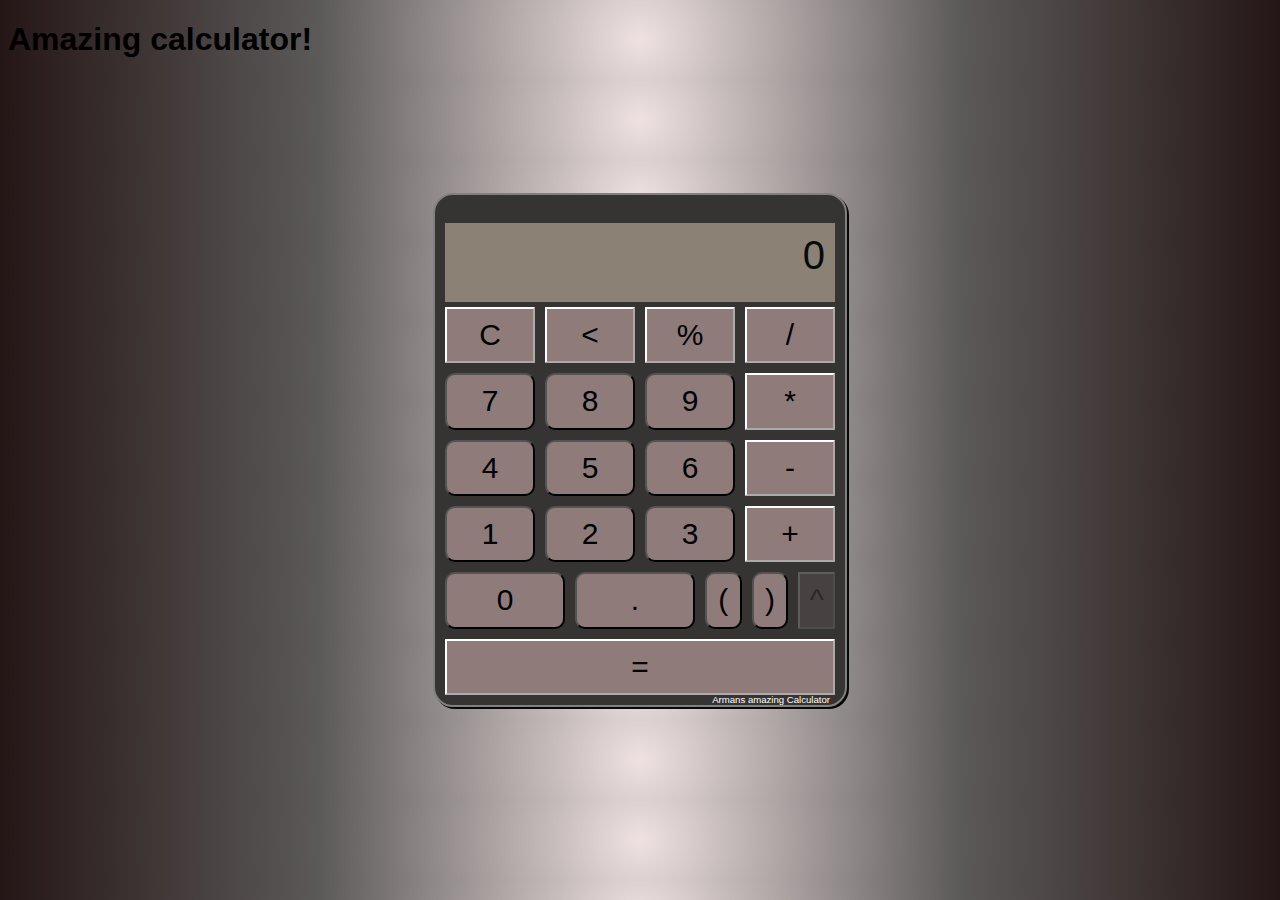
<file: Calculator/index.html>
<!DOCTYPE html>
<html lang="en">
    <head>
        <meta charset="UTF-8">
        <meta http-equiv="X-UA-Compatible" content="IE=edge">
        <meta name="viewport" content="width=device-width, initial-scale=1.0">
        <title>Calculator</title>
        <link rel="stylesheet" href="style.css">

    </head>
    <body>
        <header><h1 class="header">
            Amazing calculator!
        </h1></header>
        
        <div class="calculator">
            <span class="history">
                
            </span>
            <p class="displayField">
               0
            </p>

            <button class="other clear">C</button>
            <button class="other back"><</button>
                <button class="operator procent">%</button>
                <button class="divide operator">/</button>

                <button class="number seven">7</button>
                <button class="number eight">8</button>
                <button class="number nine">9</button>
                <button class="times operator ">*</button>

                <button class="number four">4</button>
                <button class="number five">5</button>
                <button class="number six ">6</button>
                <button class="minus operator">-</button>

                <button class="number one">1</button>
                <button class="number two">2</button>
                <button class="number three">3</button>
                <button class="plus operator">+</button>

                <button class="zero number">0</button>
                <button class="comma number ">.</button>
                <button class="left number">(</button>
                <button class="right number ">)</button>
                <button class="upper operator ">^</button>

                <button class="equal operator ">=</button>
                <p class="signature">Armans amazing Calculator</p>
            </div>

            <!-- <script src="app.js"></script> -->
    <script src="app.js">
    
    </script>

        </body>
    </html>
</file>
<file: Calculator/style.css>
body{
    
    background: 
        repeating-radial-gradient(circle, rgb(239, 225, 225), 
        rgba(23, 19, 19, 0.7), 
        rgb(37, 22, 22))
        ;
        font-family: 'Roboto', sans-serif;
    
}



.calculator{
    
    
    width: auto;
    height: auto;
    max-width: 400px;
    min-height: 500px;
    position: absolute;
    top: 50%;
    left: 50%;
    transform: translate(-50%, -50%);
    border: 2px solid gray;
    display: flex;
    flex-flow: wrap;
    background-color: rgb(54, 51, 51);
    flex-grow: 1;
    box-shadow: 2px 2px rgb(9, 6, 6); 
    border-radius: 20px;
    overflow-y: scroll;
    padding: 5px;
    
    
}
.displayField{
    
    width: 95%;
    height: auto;
    min-height: 50px;
    text-align: right;
    font-size: 40px;
    margin: 5px 5px;
    
    position: relative;
    top: 10px;
    color: rgb(7, 11, 14);
    word-wrap: break-word;
    padding: 10px;
    background-color: rgba(255, 235, 205, 0.427);
    margin-bottom: 10px;
    
}

.number{
    padding: 5px;
    margin: 5px;
    flex-basis: 20%;
    flex-grow: 1;
    flex-shrink: 1;
    font-size: 30px;
    background-color: rgb(144, 123, 123);
    border-radius: 10px;
    transition: all ease-in-out 200ms;
    
    
}

.operator, .other{
    position: relative;
    justify-content: right;
    padding: 5px;
    margin: 5px;
    flex-basis: 20%;
    flex-grow: 1;
    flex-shrink: 1;
    background-color: rgb(144, 123, 123);
    font-size: 30px;
    border-radius: 1px;
    transition: all ease-in-out 200ms;
    border-color: white;
}

.zero, .comma, .equal{
    flex-basis: 30%;
    background-color: rgb(144, 123, 123);
    font-size: 30px;
    flex-grow: 1;
    flex-shrink: 1;
    padding: 5px;
    margin: 5px;
}
.operator:hover, .number:hover{
    color: blue;
    border: 1px solid blue;
}
.clear:hover{
    border: 1px solid red;
    color: red;
}
.left, .right, .upper{
    flex-basis: 8%;
}

.zero, .comma{
    flex-grow: 0;
}

.signature{
    position: absolute;
    font-size: 0.6rem;
    max-width: 150px;
    right: 15px;
    bottom: -10px;
    color: white;
    
}
.upper{
    opacity: 0.2;
}

@media screen and (max-width:501px) {
    .signature{
        font-size: 0.7rem;
        bottom: -10px;
        margin: 5px;
        margin-bottom: 10px;
        margin-top: 20px;
        
    }

    .operator, .number, .other{
        position: relative;
        justify-content: right;
        padding: 5px;
        margin: 5px;
        flex-basis: 20%;
        flex-grow: 1;
        flex-shrink: 1;
        background-color: rgb(144, 123, 123);
        font-size: 20px;
        border-radius: 1px;
        transition: all ease-in-out 200ms;
        border-color: white;
    }
    .calculator{
        flex-grow: 1;
        width: 97%;
        max-width: 97%;
        height: 95%;
        
    
    }

    .displayField{
      
        margin-bottom: 20px;
        text-justify: auto;
    }
  }
</file>
